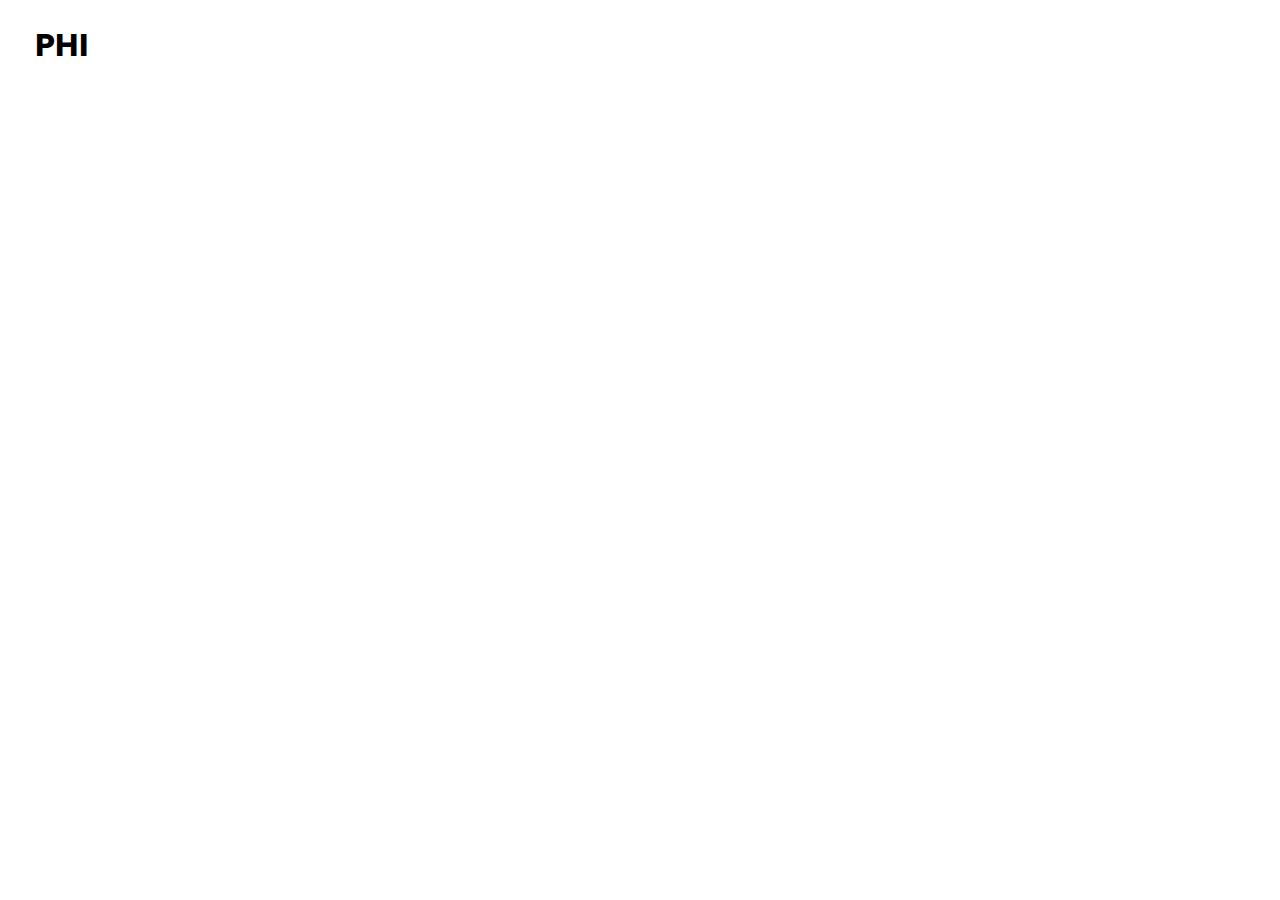
<file: phi-project/index.html>
<!DOCTYPE html>
<html lang="en">
<head>
    <meta charset="UTF-8">
    <meta name="viewport" content="width=device-width, initial-scale=1.0">
    <link rel="preconnect" href="https://fonts.googleapis.com">
    <link rel="preconnect" href="https://fonts.gstatic.com" crossorigin>
    <link href="https://fonts.googleapis.com/css2?family=Poppins:ital,wght@0,100;0,200;0,300;0,400;0,500;0,600;0,700;0,800;0,900;1,100;1,200;1,300;1,400;1,500;1,600;1,700;1,800;1,900&display=swap" rel="stylesheet">
    <link rel="stylesheet" href="style.css">
    <title>manually controled page</title>
</head>
<body>
  <div class="container">
    <h1>PHI</h1>
    <div class="navbar">
      <li ><a href="index.html" class="act">Manual-Driving</a></li>
      <li><a href="index1.html"> Self-Driving</a></li>
      <li><a href="#">Path Planning</a></li>
    </div>
  </div>

<div class="hero-section">
  <div class="left">
    <p style="text-align: center;font-size: 35px;font-weight: bold;">Display</p>
    <div class="display">
      <div class="dis">
        <div class="sp"></div>
        <div class="sp"></div>
        <div class="sp"></div>
      </div>
      <div class="exp">
        <p>speed</p>
        <p>status</p>
        <p>distance</p>
      </div>
    </div>
      <p style="text-align: center;font-size: 35px;font-weight: bold;">Ultra-sonic</p>
      <div class="dis">
        <div class="sp"></div>
        <div class="sp"></div>
        <div class="sp"></div>
      </div>
      <div class="exp">
        <p>Left</p>
        <p>Front</p>
        <p>Right</p>
      </div>
  </div>
  <div class="right">
    <div class="video"></div>
    <div class="btns">
      <button class="move tl">↖</button>
      <button class="move tt">⬆</button>
      <button class="move tr">↗</button> <br>
      <button class="move ll">⬅</button> 
      <button class="stop">STOP</button>
      <button class="move rr">➡</button> <br>
      <button class="move bl">↙</button>
      <button class="move bb">⬇</button>
      <button class="move br">↘</button>
    </div>
  </div>
</div>
</body>
</html>
</file>
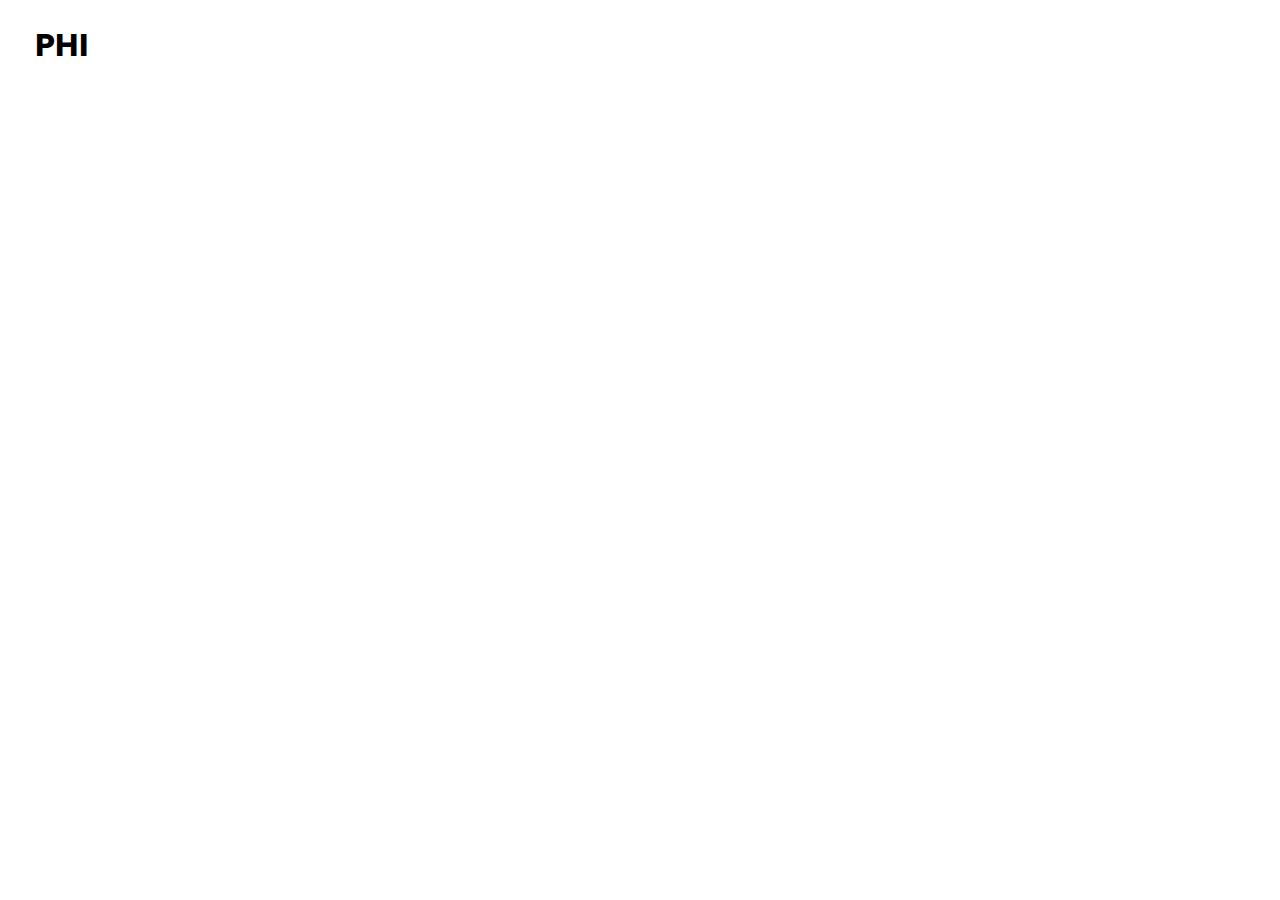
<file: phi-project/index1.html>
<!DOCTYPE html>
<html lang="en">
<head>
    <meta charset="UTF-8">
    <meta name="viewport" content="width=device-width, initial-scale=1.0">
    <link rel="preconnect" href="https://fonts.googleapis.com">
    <link rel="preconnect" href="https://fonts.gstatic.com" crossorigin>
    <link href="https://fonts.googleapis.com/css2?family=Poppins:ital,wght@0,100;0,200;0,300;0,400;0,500;0,600;0,700;0,800;0,900;1,100;1,200;1,300;1,400;1,500;1,600;1,700;1,800;1,900&display=swap" rel="stylesheet">
    <link rel="stylesheet" href="style.css">
    <title>Self-Driving page</title>
</head>
 <body>
 <div class="container">
  <h1>PHI</h1>
  <div class="navbar">
     <li ><a href="index.html" >Manual-Driving</a></li>
     <li><a href="index1.html" class="act"> Self-Driving</a></li>
     <li><a href="#">Path Planning</a></li>
  </div>
 </div>

<div class="hero-section">
  <div class="leftt">
    <div class="car">
      <p style="text-align: center;font-size: 35px;font-weight: bold;">Car States</p>
      <div class="cs"></div>
    </div>
    <p style="text-align: center;font-size: 35px;font-weight: bold;">Display</p>
    <div class="display">
        <div class="dis">
          <div class="sp"></div>
          <div class="sp"></div>
          <div class="sp"></div>
        </div>
        <div class="exp">
          <p>speed</p>
          <p>status</p>
          <p>distance</p>
        </div>
      </div>
      <div class="ultra">
        <p style="text-align: center;font-size: 35px;font-weight: bold;">Ultra-sonic</p>
        <div class="dis">
          <div class="sp"></div>
          <div class="sp"></div>
          <div class="sp"></div>
        </div>
        <div class="exp">
          <p>left</p>
          <p>Front</p>
          <p>Right</p>
        </div>
      </div>
  </div> 

  <div class="right">
    <div class="video"></div>
  </div>
</div>

</body>
</html>
</file>
<file: phi-project/style.css>
body{
   
    font-family: 'Poppins';
    overflow: hidden;
    margin: 0;
}
.container{
display: flex;
justify-content: space-between;
align-items:center;
list-style: none;
margin: 0px 35px 15px 35px;
}
.navbar{
    display: flex;
    align-items:center;
    gap: 48px;
}
h1{
    animation: aa 0.5s 1 linear;
}
@keyframes aa {
    from{translate: 0px -100px;}
    to{

    }
}
a{
    text-decoration: none;
    color: black;

}

a:hover{
    color:blue;
}
li{    
    animation: cc 0.5s 0.5s 1 linear forwards;
    color: black;
    opacity: 0;
}
@keyframes cc {
    from{translate: 700px 0px;}
    to{
        opacity: 1;
    }
}
.act{
    color:blue;
    text-shadow: 0px 0px 1px black;
}
.hero-section{
    display: flex;
    justify-content: space-between;
    align-items: center;
    margin: 0px 35px 15px 35px;
}
.right{
    animation: dd 0.5s 1s 1 linear forwards;
    display: flex;
    justify-content: center;
    align-items: center;
    flex-direction: column;
    opacity: 0;
}
@keyframes dd {
    from{translate: 0px 700px;}
    to{
        opacity: 1;
    }
}
.video{
    width: 900px;
    height: 500px;
    background-color:black;

}
.btns{
    display: flex;
    width: 225px;
    flex-wrap: wrap;
    margin-top:30px ;
    
}

.move {
    width: 75px;
    height: 65px;
    font-size: 35px;
    background-color: black;
    color: white;
    position: relative;
    border-radius: 10px;
}
.move::after{
    content: '';
    color: white;
    position: absolute;
    top: 0;
    right: 0;
    width: 100%;
    height: 100%;
    background-color: #333;
    border-radius: 10px;
    display: flex;
    justify-content: center;
    align-items: center;

}

.tl::after{
    content: '↖';
}
.tt::after{
    content: '⬆';
}
.tr::after{
    content: '↗';
}
.ll::after{
    content: '⬅';
}
.rr::after{
    content: '➡';
}
.bl::after{
    content: '↙';
}
.bb::after{
    content: '⬇';
}
.br::after{
    content: '↘';
}
.move::before{
    content: '';
    position: absolute;
    top:0px;
    right: 0px;
    width: 100%;
    height: 100%;
    background-image: linear-gradient(to left,red,orange); 
    border-radius: 10px;
    animation: bb 2s linear infinite;
}
@keyframes bb {
    from{}
    to{filter: hue-rotate(360deg)}
}
.move:active::after{
    background: transparent;
}
.stop{
border-radius: 50%;
width:75px;
background-color: red;
color: white;
transition: 0.5s;
transform: scale(0.9);
}
.stop:hover{
    scale: 1.1;
}

.left{
    animation: ee 0.5s 1.5s 1 linear forwards;
    opacity: 0;
    display: flex;
    flex-direction: column;
    margin-top: -200px;

}
@keyframes ee {
    from{translate: -100px 0px;}
    to{
        opacity: 1;
    }
}
.display{
    display: flex;
    flex-direction: column;
    justify-content: center;

}
.dis{
    display: flex;
    justify-content: center;
    flex-direction: row;
    align-items: center;
    gap:30px;
}
.sp{
    width: 200px;
    height: 70px;
    background-color: lightblue;
}
.exp{
    display: flex;
    justify-content: space-around;
    align-items: center;
}
/* ------------------------------------------------------ */
.car{
    display: flex;
    justify-content: center;
    gap: 60px;
    align-items: center;
}
.cs{
    width: 430px;
    height: 70px;
    background-color: lightblue; 
}
.leftt{
    display: flex;
    flex-direction: column;
    margin-top: 25px;
    animation: ee 0.5s 1.5s 1 linear forwards;
    opacity: 0;
}
</file>
